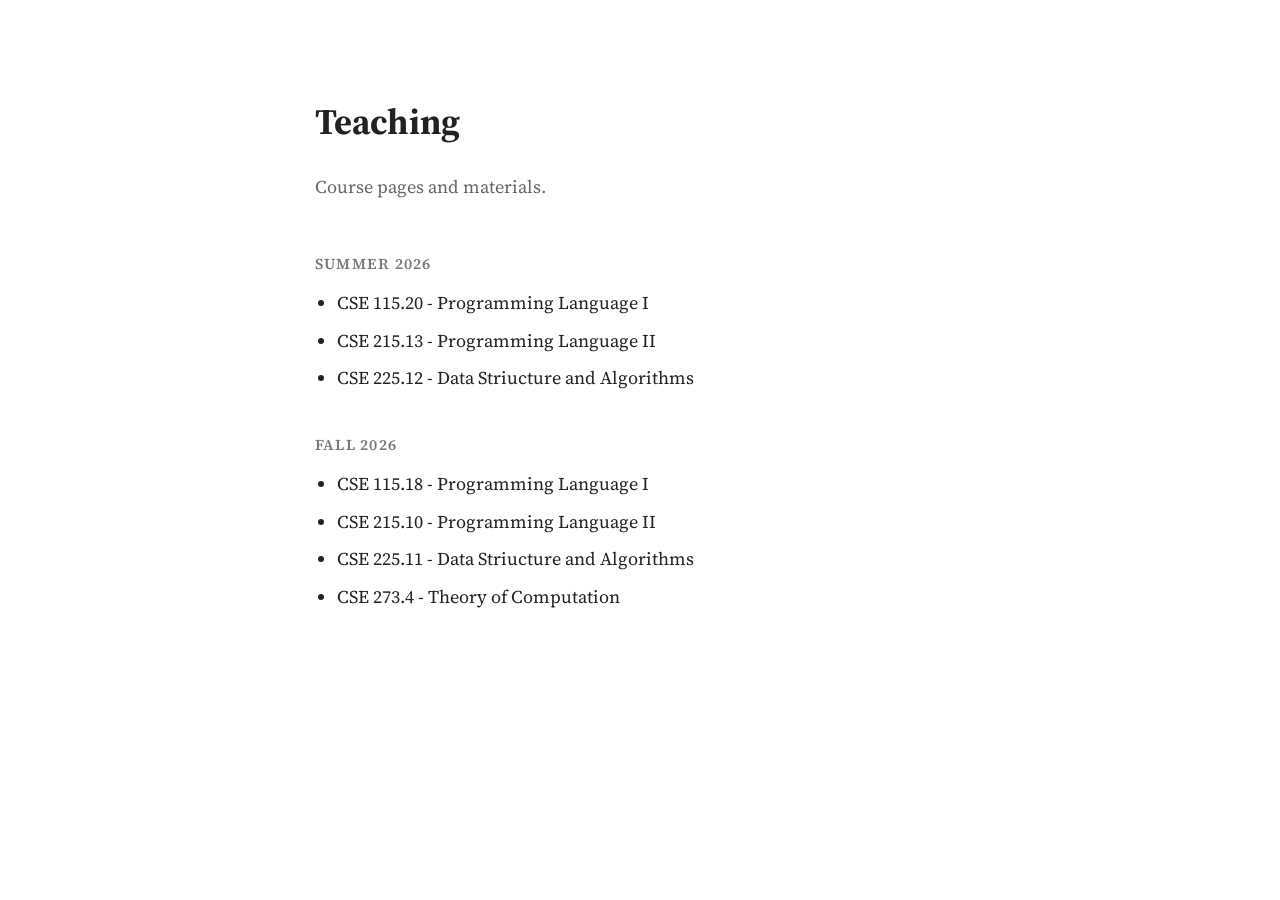
<file: nsu/index.html>
<!DOCTYPE html>
<html lang="en">

<head>
    <meta charset="UTF-8">
    <meta name="viewport" content="width=device-width, initial-scale=1.0">
    <title>NSU Resources | Md Mohaiminul Islam</title>

    <link rel="stylesheet" href="style.css">
    <link rel="preconnect" href="https://fonts.googleapis.com">
    <link rel="preconnect" href="https://fonts.gstatic.com" crossorigin>
    <link href="https://fonts.googleapis.com/css2?family=Source+Serif+4:wght@400;600;700&display=swap" rel="stylesheet">
</head>

<body>

    <main class="nsu-content">

        <h1>Teaching</h1>
        <p class="subtitle">Course pages and materials.</p>
    
        <div class="semester">
    
            <div class="semester-title">Summer 2026</div>
    
            <ul>
                <li><a href="https://drive.google.com/drive/u/0/folders/1akptbm5cnItiseNBg3Q7asOZ20vXjEka">
                    CSE 115.20</a> - Programming Language I</li>
                <li><a href="https://drive.google.com/drive/u/0/folders/1xpVNKenUnf_YZ3UgmUeGN_XOGE8GijVE">
                    CSE 215.13</a> - Programming Language II</li>
                <li><a href="https://drive.google.com/drive/u/0/folders/1pT4RmSWP1rKcm1qB5Z2UoAxw9qDkyGc2">
                    CSE 225.12</a> - Data Striucture and Algorithms</li>
            </ul>
    
        </div>
    
        <div class="semester">
    
            <div class="semester-title">Fall 2026</div>
    
            <ul>
                <li><a href="https://drive.google.com/drive/folders/1oSN0bueqRfaY77P0aMLskXpqq5WoHisO">
                    CSE 115.18</a> - Programming Language I</li>
                <li><a href="https://drive.google.com/drive/folders/1PBEl96CASFNo88Pzlm3xt2xEd8ruMX_9">
                    CSE 215.10</a> - Programming Language II</li>
                <li><a href="https://drive.google.com/drive/folders/1W9p7UR2BL-eFIYgDgFsDi1wY84FCK-HE">
                    CSE 225.11</a> - Data Striucture and Algorithms</li>
                <li><a href="https://drive.google.com/drive/folders/1J36pWLlUJE867W1dggGz1z3JI8CdXot7">
                    CSE 273.4</a> - Theory of Computation</li>
            </ul>
    
        </div>
    
    </main>

</body>
</html>
</file>
<file: nsu/style.css>
body {
    font-family: "Source Serif 4", Georgia, serif;
    font-size: 18px;
    line-height: 1.75;
    color: #222;
}

.nsu-content {
    max-width: 650px;
    margin: 90px auto;
    padding: 0 24px;
}

.nsu-content h1 {
    margin-bottom: 8px;
}

.subtitle {
    color: #666;
    margin-bottom: 48px;
}

.semester {
    margin-bottom: 38px;
}

.semester-title {
    font-size: 0.95rem;
    font-weight: 600;
    color: #777;

    text-transform: uppercase;
    letter-spacing: 0.08em;

    margin-bottom: 10px;
}

.semester ul {
    margin: 0;
    padding-left: 22px;
}

.semester li {
    margin-bottom: 6px;
}

.semester a {
    color: inherit;
    text-decoration: none;
}

.semester a:hover {
    text-decoration: underline;
}
</file>
